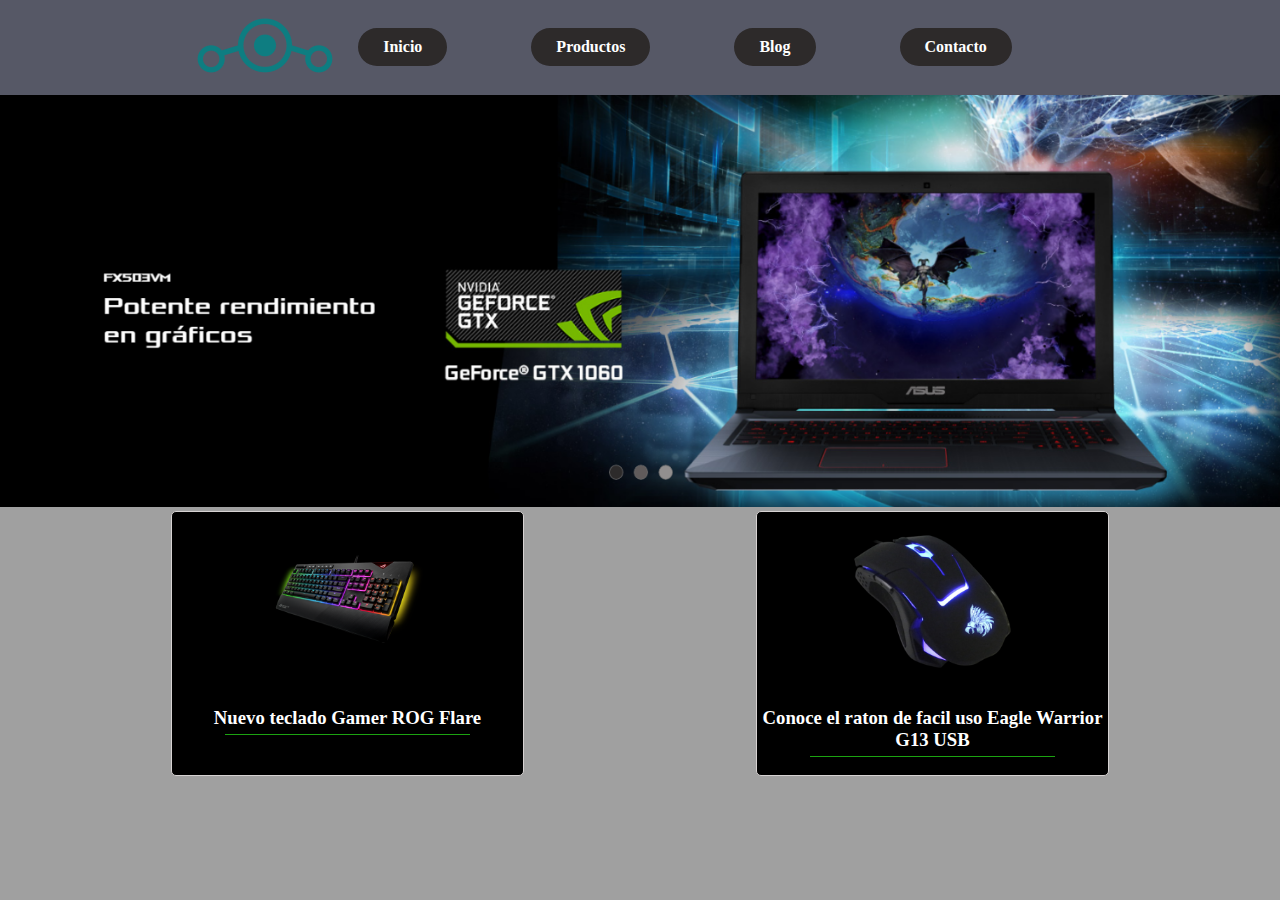
<file: index.html>
<!DOCTYPE html>
<html lang="es">
<head>
<meta name="viewport" content="width=device-width, initial-scale=1">
<meta charset="UTF-8">
<title>Omar Verdugo</title>

<link rel="stylesheet" href="https://use.fontawesome.com/releases/v5.3.1/css/all.css" integrity="sha384-mzrmE5qonljUremFsqc01SB46JvROS7bZs3IO2EmfFsd15uHvIt+Y8vEf7N7fWAU" crossorigin="anonymous">

<link href="https://fonts.googleapis.com/css?family=Lato:400,700" rel="stylesheet">

<link rel="stylesheet" type="text/css" href="css/style.css">



</head>
  
  
<body>
  <header class="main-header">
    <div class="logo">
      <img class="image-logo" src="images/logo.png" alt=" Logo de la Pagina.">
      
      	<nav class="main-menu">
            <ul>
              <li><a href="index.html">Inicio</a></li>
              <li><a href="productos.html">Productos</a></li>
              <li><a href="#">Blog</a></li>
              <li><a href="contacto.html">Contacto</a></li>
            </ul>
           </nav>
      
      
           </div>

           <div class="social">

           	<a href="https://es-la.facebook.com/UniversidadAutonomadeBajaCaliforniaSur/" target="_blank"><i class="fab fa-facebook"></i></a>

           	<a href="https://twitter.com/uabcsoficial?lang=es" target="_blank"><i class="fab fa-twitter-square"></i></a>

           </div>
           
  </header>
  <div class="slider">
  	<img src="images/slide.png" alt="Slider">
  </div>

  <section class="productos">
        <div class="container">
          <div class="card">
          <div class="card-hero">
            <img src="images/keyboard.png" alt="Imagen Producto">
            <a href="#" class="btn-card-show">Ver más</a>
          </div>
          <div class="card-body">
            <h3 class="card-title">Nuevo teclado Gamer ROG Flare</h3>
          </div>

        </div>

        <div class="card">
          <div class="card-hero">
            <img src="images/mouse.png" alt="Imagen Producto">
            <a href="#" class="btn-card-show">Ver más</a>
          </div>
          <div class="card-body">
            <h3 class="card-title">Conoce el raton de facil uso Eagle Warrior G13 USB</h3>
          </div>

        </div>

        </div>
      </section>
        
</body>


</html>
</file>
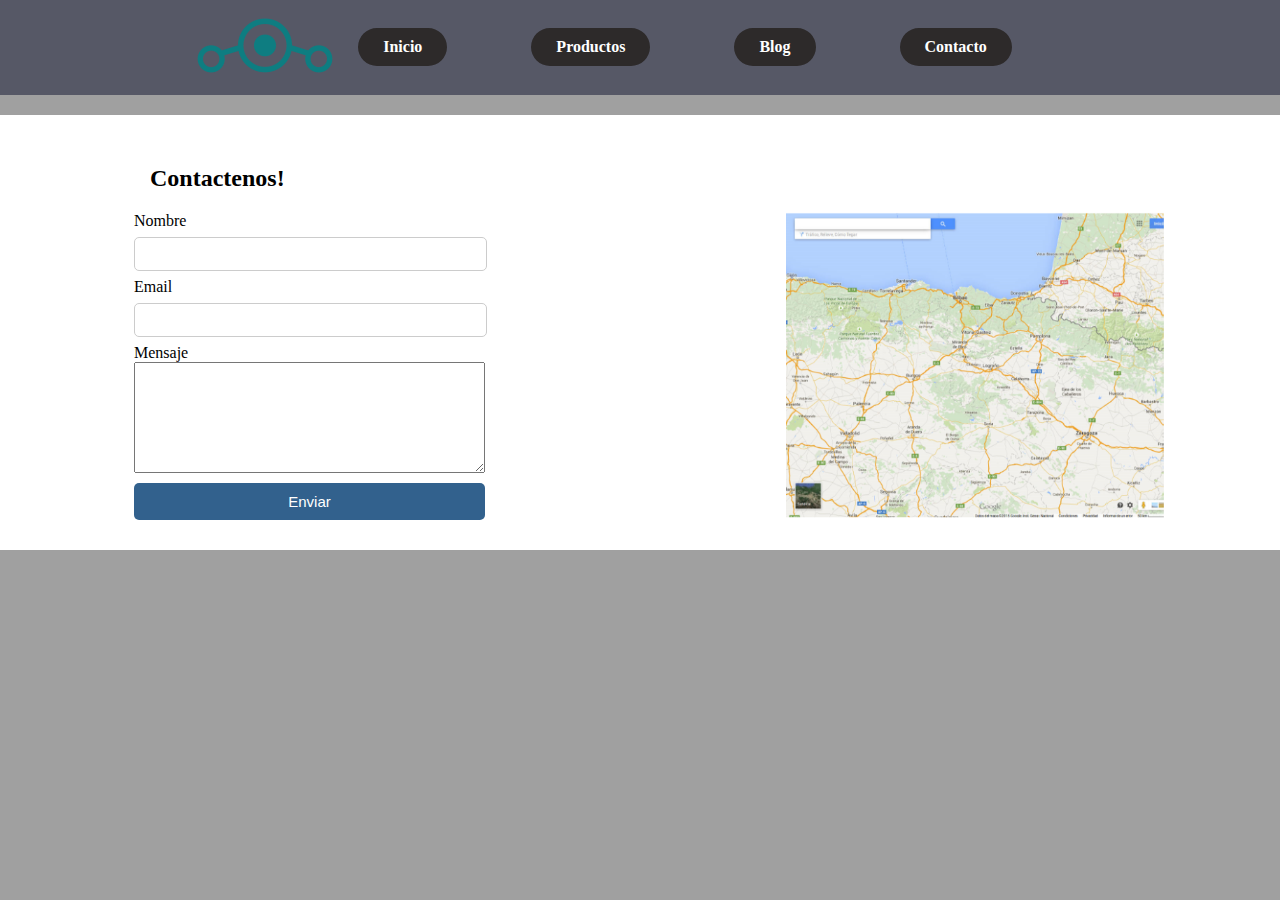
<file: contacto.html>
<!DOCTYPE html>
<html lang="es">
<head>
<meta name="viewport" content="width=device-width, initial-scale=1">
<meta charset="UTF-8">
<title>Omar Verdugo</title>

<link rel="stylesheet" href="https://use.fontawesome.com/releases/v5.3.1/css/all.css" integrity="sha384-mzrmE5qonljUremFsqc01SB46JvROS7bZs3IO2EmfFsd15uHvIt+Y8vEf7N7fWAU" crossorigin="anonymous">

<link href="https://fonts.googleapis.com/css?family=Lato:400,700" rel="stylesheet">

<link rel="stylesheet" type="text/css" href="css/style.css">



</head>
  
  
<body>
  <header class="main-header">
    <div class="logo">
      <img class="image-logo" src="images/logo.png" alt=" Logo de la Pagina.">
      <nav class="main-menu">
            <ul>
              <li><a href="index.html">Inicio</a></li>
              <li><a href="productos.html">Productos</a></li>
              <li><a href="#">Blog</a></li>
              <li><a href="contacto.html">Contacto</a></li>
            </ul>
           </nav>
           </div>

           <div class="social">

           	<a href="https://es-la.facebook.com/UniversidadAutonomadeBajaCaliforniaSur/" target="_blank"><i class="fab fa-facebook"></i></a>

           	<a href="https://twitter.com/uabcsoficial?lang=es" target="_blank"><i class="fab fa-twitter-square"></i></a>

           </div>
           
  </header>
  <div class="contacto">
    
    <section class="contact">
    <h2 class="title-section title-contact">Contactenos!</h2>    

    <div class="container">
      <div class="contact-form">
           <label>Nombre</label><input type="text" class="form-control" name="">
           <label>Email</label><input type="text" class="form-control" name="">
           <label>Mensaje</label><textarea cols="30" rows="7"></textarea>
           <button class="btn-contact">Enviar</button>
         </div>
         <figure class="img-contact">
           <img src="images/contacto.png" alt"Imagen de contacto">
         </figure>
         

    </div>


  </section>

  </div>

  
 
</body>


</html>
</file>
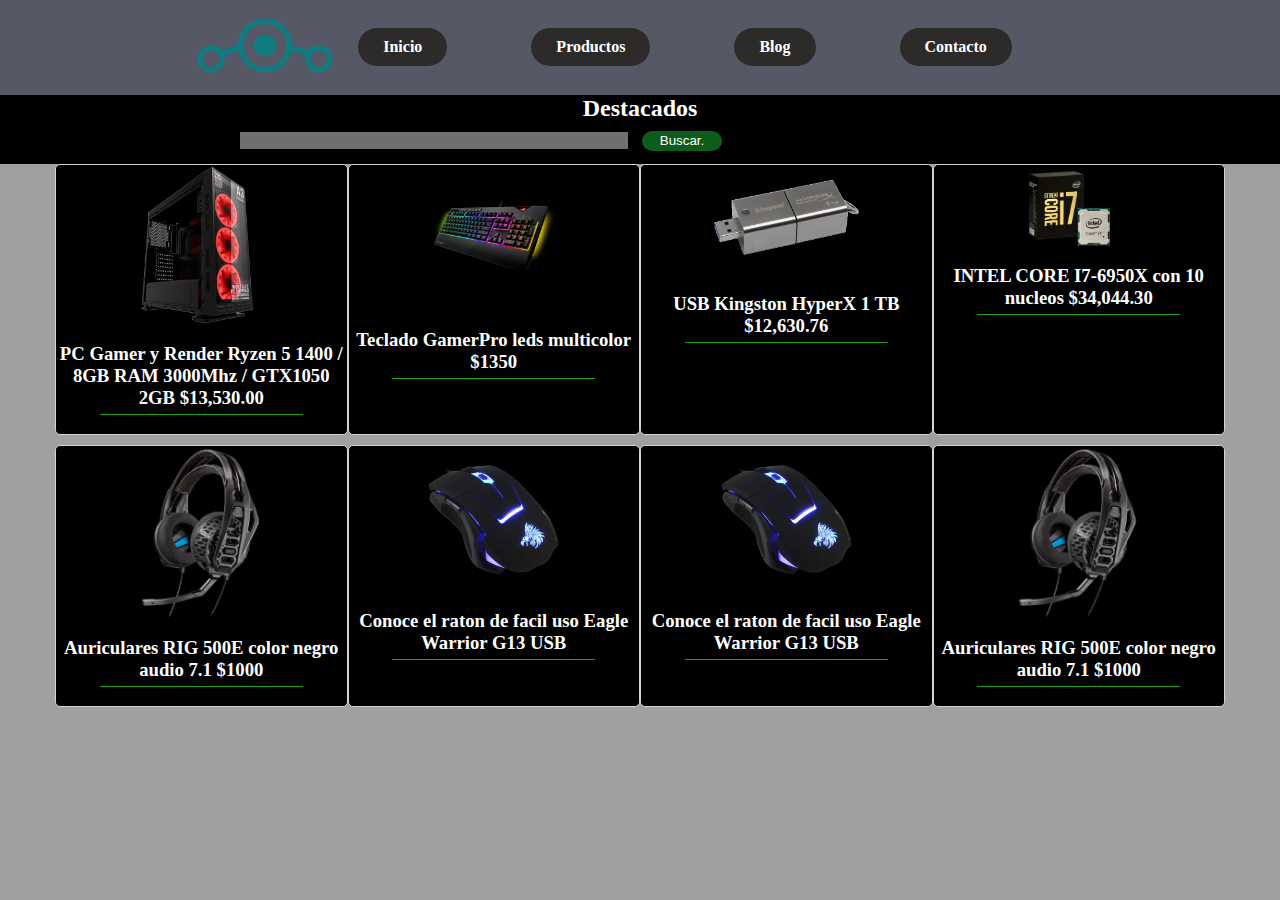
<file: productos.html>
<!DOCTYPE html>
<html lang="es">
<head>
<meta name="viewport" content="width=device-width, initial-scale=1">
<meta charset="UTF-8">
<title>Omar Verdugo</title>

<link rel="stylesheet" href="https://use.fontawesome.com/releases/v5.3.1/css/all.css" integrity="sha384-mzrmE5qonljUremFsqc01SB46JvROS7bZs3IO2EmfFsd15uHvIt+Y8vEf7N7fWAU" crossorigin="anonymous">

<link href="https://fonts.googleapis.com/css?family=Lato:400,700" rel="stylesheet">

<link rel="stylesheet" type="text/css" href="css/style.css">



</head>
  
  
<body>
  <header class="main-header">
    <div class="logo">
      <img class="image-logo" src="images/logo.png" alt=" Logo de la Pagina.">
      <nav class="main-menu">
            <ul>
              <li><a href="index.html">Inicio</a></li>
              <li><a href="productos.html">Productos</a></li>
              <li><a href="#">Blog</a></li>
              <li><a href="contacto.html">Contacto</a></li>
            </ul>
           </nav>
           </div>

           <div class="social">

           	<a href="https://es-la.facebook.com/UniversidadAutonomadeBajaCaliforniaSur/" target="_blank"><i class="fab fa-facebook"></i></a>

           	<a href="https://twitter.com/uabcsoficial?lang=es" target="_blank"><i class="fab fa-twitter-square"></i></a>

           </div>
           
  </header>
  <div class="buscador">
    <h2>Destacados</h2>
  	<input type="text" name="Buscar">
    <button>Buscar.</button>
  </div>

<section class="productos">
        <div class="container">
         
            <div class="card">
          <div class="card-hero">
            <img src="images/pc.png" alt="Imagen Producto (PC)">
            <a href="#" class="btn-card-show">Ver más</a>
          </div>
          <div class="card-body">
            <h3 class="card-title">PC Gamer y Render Ryzen 5 1400 / 8GB RAM 3000Mhz / GTX1050 2GB
$13,530.00</h3>
          </div>

        </div>

        <div class="card">
          <div class="card-hero">
            <img src="images/keyboard.png" alt="Imagen Producto">
            <a href="#" class="btn-card-show">Ver más</a>
          </div>
          <div class="card-body">
            <h3 class="card-title">Teclado GamerPro leds multicolor
$1350</h3>
          </div>

        </div>

        <div class="card">
          <div class="card-hero">
            <img src="images/usb.1tb.png" alt="Imagen Producto">
            <a href="#" class="btn-card-show">Ver más</a>
          </div>
          <div class="card-body">
            <h3 class="card-title">USB Kingston HyperX 1 TB $12,630.76</h3>
          </div>

        </div>

        <div class="card">
          <div class="card-hero">
            <img src="images/i7.png" alt="Imagen Producto">
            <a href="#" class="btn-card-show">Ver más</a>
          </div>
          <div class="card-body">
            <h3 class="card-title">INTEL CORE I7-6950X con 10 nucleos
$34,044.30
</h3>
          </div>

        </div>

       

        </div>
      </section>
      <section class="productos">
        <div class="container">
         
            <div class="card">
          <div class="card-hero">
            <img src="images/headset.png" alt="Imagen Producto">
            <a href="#" class="btn-card-show">Ver más</a>
          </div>
          <div class="card-body">
            <h3 class="card-title">Auriculares RIG 500E
 color negro audio 7.1
$1000</h3>
          </div>

        </div>

        <div class="card">
          <div class="card-hero">
            <img src="images/mouse.png" alt="Imagen Producto">
            <a href="#" class="btn-card-show">Ver más</a>
          </div>
          <div class="card-body">
            <h3 class="card-title">Conoce el raton de facil uso Eagle Warrior G13 USB</h3>
          </div>

        </div>

        <div class="card">
          <div class="card-hero">
            <img src="images/mouse.png" alt="Imagen Producto">
            <a href="#" class="btn-card-show">Ver más</a>
          </div>
          <div class="card-body">
            <h3 class="card-title">Conoce el raton de facil uso Eagle Warrior G13 USB</h3>
          </div>

        </div>

        <div class="card">
          <div class="card-hero">
            <img src="images/headset.png" alt="Imagen Producto">
            <a href="#" class="btn-card-show">Ver más</a>
          </div>
          <div class="card-body">
            <h3 class="card-title">Auriculares RIG 500E
 color negro audio 7.1
$1000</h3>
          </div>

        </div>

       

        </div>
      </section>
        
</body>


</html>
</file>
<file: css/style.css>
body{
	font-family: 'Segoe UI';
	margin: 0;
	background-color: #A0A0A0;
}

.logo{
	background-color: #565866;
	text-align: left;
	padding-left: 50px;
	padding-top: 8px;
	padding-bottom: 8px;
	position: relative;
}

.image-logo{
	max-height: 157px;
	max-width: 150px;
	margin-left: 140px;

}

.social{
	position: absolute;
	top: 40px;
	right: 30px;
	font-size: 28px;

}

.social a{
	color: #8D9EBE;
	text-decoration: none;
	margin-right: 10px;
}
.main-menu{
	text-align: center;

	margin-top: -80px;

}

.main-menu ul{
	list-style: none;
	
}

.main-menu ul li{
	display: inline-block;
	margin: 5px 40px;
	border: 10px solid  #2D2A2A;
	border-right-width: 20px;
	border-left-width: 20px;
	border-radius: 20px;
	background-color: #2D2A2A;

}

.main-menu ul li a{
	font-weight: 700;
	text-decoration: none;
	color: white;
	padding-left: 5px;
	padding-right: 5px;
	padding-bottom: 5px;
	transition: all 0.2s ease-in;
}

.main-menu ul li a:hover{

	color: #8DABC2;
	border-bottom: 2px solid #8DABC2;
}

.slider img {
	width: 100%;

}
.buscador{
	text-align: left;
	background-color: black;
	color: white;

}
.buscador h2{
	margin: 0;
	text-align: center;
}

.buscador input{
	width: 30%;
	margin-left: 240px;
	text-align: left;
	margin-bottom: 15px;
	
	border: none;
	background-color: #6F6F6F;
	margin-top: 10px;

}

.buscador button{
	border:none;
	background-color: #0E5C1B;
	color: white;
	height: 20px;
	width: 80px;
	border-radius: 10px;
	margin-left: 10px
}

.card {
	width: 30%;
	border: 1px solid  #d6d2d2;
	border-radius: 5px;
	overflow: hidden;
	background-color: black;
	color: white;
	margin-bottom: 10px;
	
}

.card-hero img{
	display: block;
    margin-left: auto;
    margin-right: auto;
    width: 50%;
}
.card-hero {
	position: relative;

}


/*Productos*/
.Pcard {
	
	border: 1px solid  #d6d2d2;
	border-radius: 5px;
	overflow: hidden;
	background-color: black;
	color: white;
	margin-bottom: 10px;
	
	
}

.Pcard-prod img{
	display: block;
    margin-left: auto;
    margin-right: auto;
    width: 50%;
}
¨.Pcard-prod {
	position: relative;


}
.Pcontainer{
	width: 90%;
	

}


.productos .Pcontainer{
	display: flex;
	justify-content: space-around;
	padding: 2rem;
	

}

/*Productos*/

.container{
	max-width: 1170px;
	overflow: hidden;
	margin: 0 auto;
	
}

.contact .container{
	display: flex;
	justify-content: space-around;
}

.productos .container{
	display: flex;
	justify-content: space-around;
}



.btn-card-show {
	display: none;
	background-color: #A0A0A0;
	width: 100px;
	height: 20px;
	text-align: center;
	color: white;
	text-decoration: none;
	padding-top: 10px;
	position: absolute;
	padding-bottom: 10px;
	top: 50%;
	left: 50%;
	margin-top: -10px;
	margin-left: -50px;

}


.btn-card-show:hover{
	background-color: #1CA311;

}

.card-hero:hover .btn-card-show{
	display: block;
}

.card-title{
	text-align: center;
}

.card-title::after{
	content: '';
	background-color: #1CA311;
	height: 1px;
	width: 70%;
	margin: 0 auto;
	display: block;
	margin-top: 5px;
}


/*Contacto*/
.contacto {
	background-color: white;
}
.title-contact{
	color: black;
	padding-left: 150px;
	padding-top: 50px;
	
}

.img-contact{
	margin: 0;
	text-align: right;

}
.img-contact img{
	width: 70%;

}

.contact-form{
	display: flex;
	flex-direction: column;
	padding: 0 20px 30px;
	width: 30%;
	
}

.contact-form input[type="text"]{
	display: block;
}

.form-control {
	width: 100%;
	margin:  7px 0;
	padding: 7px 0;
	border-radius: 5px;
	font-size: 16px;
	border: 1px solid #ccc;
}

.btn-contact{
	background-color: #32618D;
	color: white;
	margin-top: 10px;
	padding-top: 10px;
	padding-bottom: 10px;
	font-size: 15px;
	border-radius: 5px;
	border: none;
}



/*Contacto*/


@media screen and (max-width: 1200px){
	body{
		
	}
	.image-logo{
	max-height: 157px;
	max-width: 150px;
	margin-left: 80px;

	}


}

@media screen and (max-width: 768px){
	body{
		
	}
	.header {
		display: flex;
		flex-direction: column;
	}
	.logo{
		order: 2;
	}
	.social{
		
		position: initial;
		display: flex;
		justify-content: flex-end;
		order: 1;
		padding-top: 10px;
		padding-right: 20px;

	}
	.logo .main-menu{
		text-align: center;
		padding-right: 100px;
		padding-top: 50px;
	}

	.logo img{
		margin-left: 250px;
		margin-bottom: 10px;
	}
	
	.social{
		background-color: #565866;
	}
	.main-menu{
		order: 3	;
	}
	.main-menu ul li{
		display: block;
		padding: 5px;
	}
	.slider img {
		width: 100%;
	}
	.card {
		box-sizing: border-box;
		width: 45%;
		margin-bottom: 15px;

	}
	.productos .container{
		display: flex;
		flex-wrap: wrap;
		justify-content: space-between;
		padding: 0 15px;
		
	}
	.contact .container{
		display: flex;
		flex-direction: column;
	}
	.form-control {
	width: 100%;
	margin:  7px 0;
	padding: 7px 0;
	border-radius: 5px;
	font-size: 16px;
	border: 1px solid #ccc;
	
}
	.contact-form{
		margin-left: 30%;

	}
	.title-contact{
		margin-left: 20%;
	}
	.img-contact{
		margin-right: 30%;
	}

}

@media screen and (max-width: 480px){
	body{
		
		
	}
	.main-header{
		margin: 0;
	}
	.logo .main-menu{
		text-align: center;
		padding-right: 100px;
		padding-top: 50px;
	}

	.logo img{
		margin-left: 120px;
	}
	
	.title-contact{
		margin-left: 0;
	}
	.card {
		width: 100%
	}
	
}

@media screen and (max-width: 364px){
	body{
		
		
	}
	.main-header{
		margin: 0;
	}
	.logo .main-menu{
		text-align: center;
		padding-right: 100px;
		padding-top: 50px;
	}
	.main-menu ul li {
    display: block;
    padding: 5px;
    width: 100px;
	}

	.logo img{
		margin-left: 120px;
	}
	
	.title-contact{
		margin-left: 0;
	}
	.card {
		width: 100%
	}
	
}
</file>
